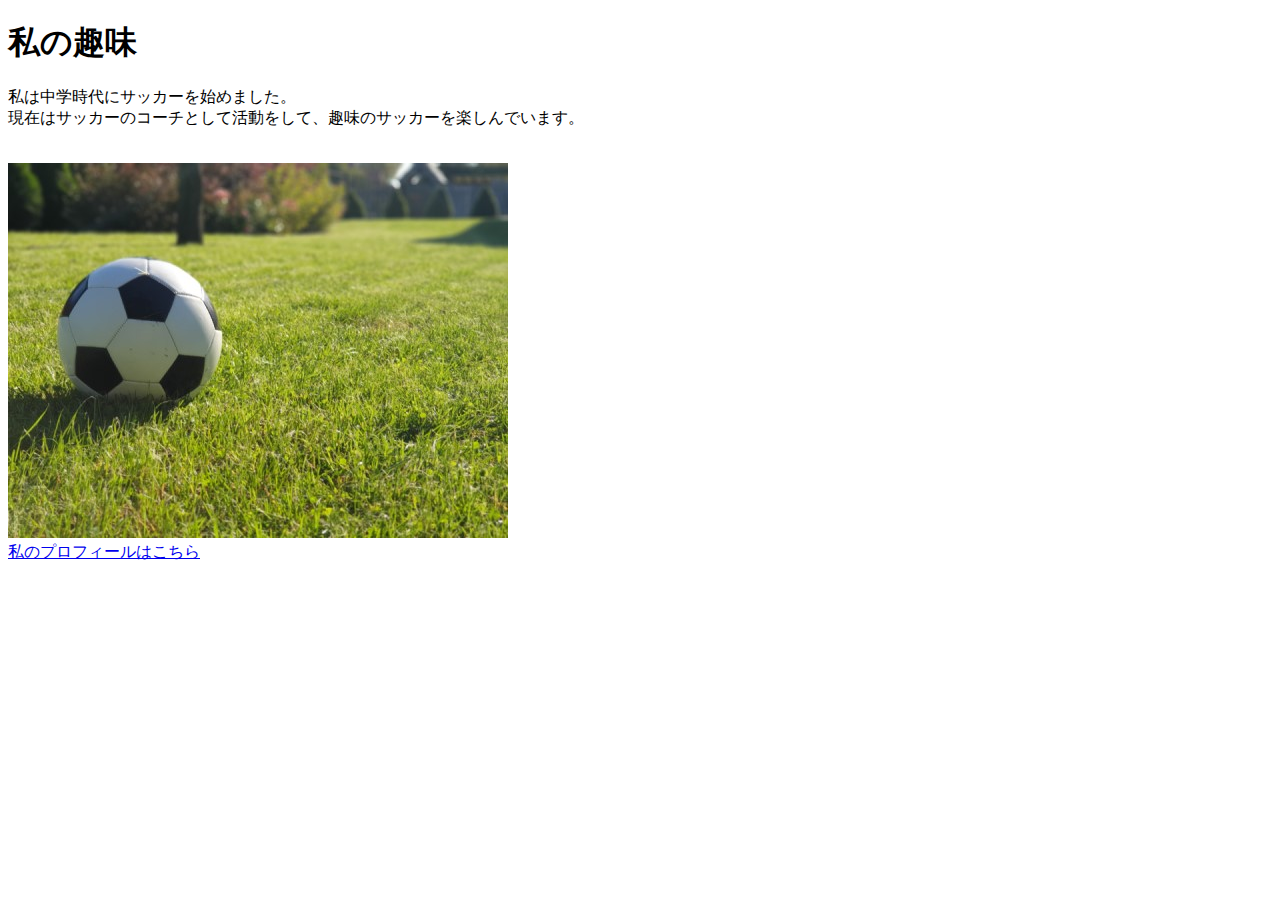
<file: kadai_005/html/index.html>
<!DOCTYPE html>
<html>
    <head>
        <title>5章課題</title>
        <meta name="description" content="このページは5章の課題です。">
        <meta charset="utf-8">
    </head>
    <body>
        <h1>私の趣味</h1>
        <p>私は中学時代にサッカーを始めました。<br>現在はサッカーのコーチとして活動をして、趣味のサッカーを楽しんでいます。</p>
        <br>
        <img src="../images/sample.jpg">
        <br>
        <a href="https://x.com/samuraijuku">私のプロフィールはこちら</a>
    </body>
</html>
</file>
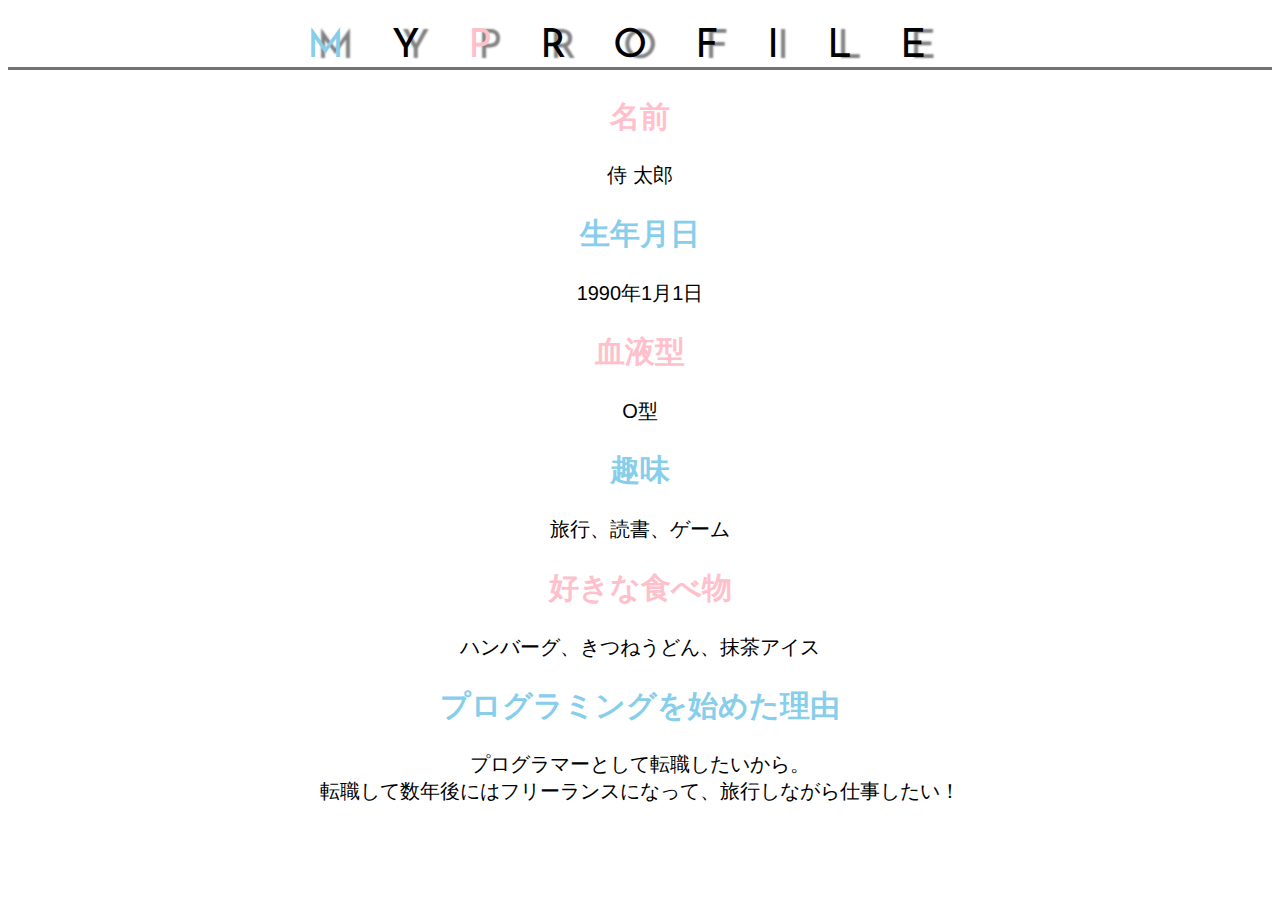
<file: kadai_015/kadai_015.html>
<!DOCTYPE html>
<html>
    <head>
        <title>15章課題</title>
        <meta name="description" content="このページは15章の課題です。">
        <meta charset="utf-8">
        <link rel="stylesheet" href="style.css">
        <link rel="preconnect" href="https://fonts.googleapis.com">
        <link rel="preconnect" href="https://fonts.gstatic.com" crossorigin>
        <link href="https://fonts.googleapis.com/css2?family=Josefin+Sans:ital,wght@0,100..700;1,100..700&display=swap" rel="stylesheet">
    </head>
    <body>
        <h1><span class="Blue">M</span>Y<span class="Pink">P</span>ROFILE</h1>
        <div id="basic">
            <h2 class="Pink">名前</h2>
            <p>侍 太郎</p>
            <h2 class="Blue">生年月日</h2>
            <p>1990年1月1日</p>
            <h2 class="Pink">血液型</h2>
            <p>O型</p>
            <h2 class="Blue">趣味</h2>
            <p>旅行、読書、ゲーム</p>
            <h2 class="Pink">好きな食べ物</h2>
            <p>ハンバーグ、きつねうどん、抹茶アイス</p>
            <h2 class="Blue">プログラミングを始めた理由</h2>
            <p>プログラマーとして転職したいから。<br>転職して数年後にはフリーランスになって、旅行しながら仕事したい！</p>
        </div>

    </body>
</html>
</file>
<file: kadai_015/style.css>
html {
    font-size: 20px;
    text-align: center;
    
}

body {
    font-family:"Arial", "Meiryo", sans-serif;
}

h1 {
    font-size: 2em;
    letter-spacing: 1.2em;
    text-shadow: 10px 1px 2px gray;
    border-bottom: solid 3px rgb(115, 115, 114);
    font-family: "Josefin Sans", sans-serif;
    font-optical-sizing: auto;
    font-weight: 400;
    font-style: normal;
}

.Blue {
    color: skyblue;
}

.Pink {
    color: rgb(255, 192, 203) ;
}
</file>
